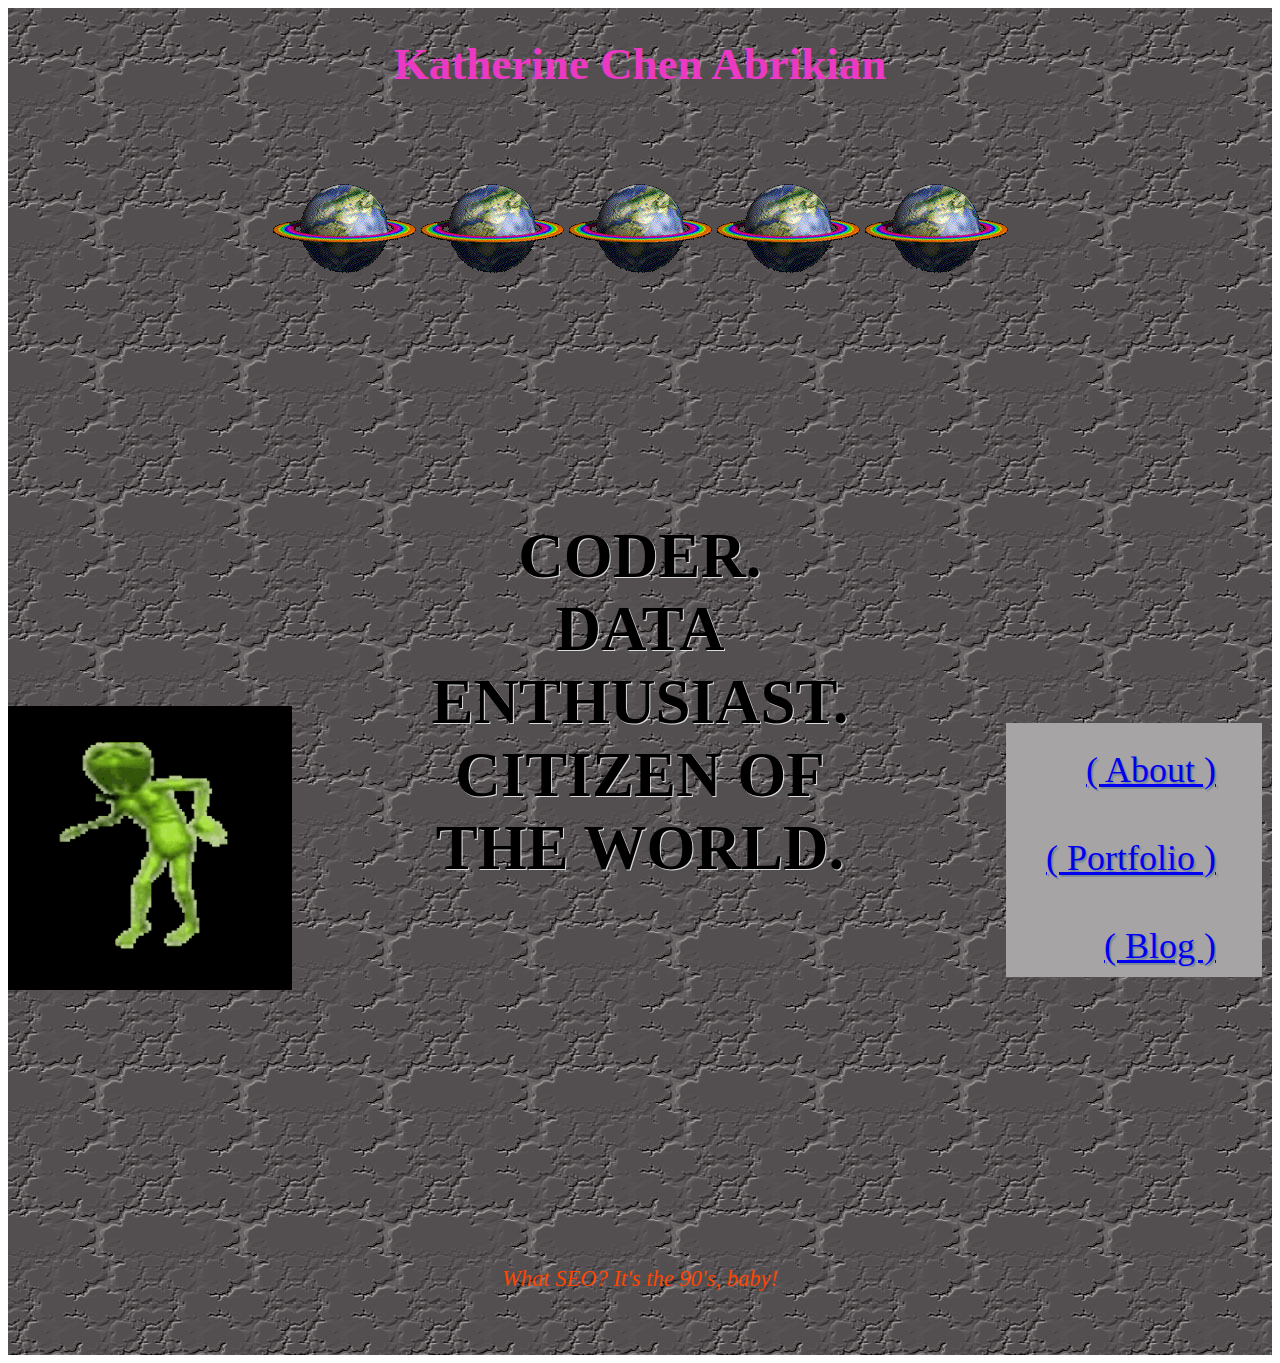
<file: index.html>
<!DOCTYPE html>
<html lang="en">
<head>
  <meta charset="UTF-8">
  <meta http-equiv="X-UA-Compatible" content="IE=edge">
  <meta name="viewport" content="width=device-width, initial-scale=1.0">
  <title>( The Gateway to My Realm )</title>
  <link rel="stylesheet" href="/stylesheets/style.css">
</head>
<body>
  <main class="grid-container">
    <header class="page-1">
      <h1 class="page-1">
        Katherine Chen Abrikian
      </h1>
    </header>
    <div class="page-1 planets">
      <img class="planet" src="/images/gay_earth.gif" alt="Earth with rainbow-coloured rings, spinning">
      <img class="planet" src="/images/gay_earth.gif" alt="Earth with rainbow-coloured rings, spinning">
      <img class="planet" src="/images/gay_earth.gif" alt="Earth with rainbow-coloured rings, spinning">
      <img class="planet" src="/images/gay_earth.gif" alt="Earth with rainbow-coloured rings, spinning">
      <img class="planet" src="/images/gay_earth.gif" alt="Earth with rainbow-coloured rings, spinning">
    </div>
    <div class="page-1 nav">
      <nav class="page-1 nav">
        <ul class="page-1">
          <li class="page-1">
            <a href="/pages/about.html">( About )</a>
          </li>
          <li class="page-1">
            <a href="/pages/portfolio.html">( Portfolio ) </a>
          </li>
          <li class="page-1 subnav">
            <a href="/pages/blog/mainpage.html">( Blog )</a>
              <div class="subnav-content">
                <a href="/pages/blog/entry_221117.html">November 17, 2022</a><br>
                <a href="/pages/blog/entry_221116.html">November 16, 2022</a><br>
                <a href="/pages/blog/entry_221115.html">November 15, 2022</a><br>
                <a href="/pages/blog/entry_221114.html">November 14, 2022</a>
              </div>
          </li>
        </ul>
      </nav>
    </div>
    <div class="page-1 statement">
      <p class="page-1">
        CODER. <br>
        DATA ENTHUSIAST. <br>
        CITIZEN OF THE WORLD.
      </p>
    </div>
    <div class="page-1 alien">
      <img class="alien" src="/images/alien-bttv.gif" alt="a green alien dancing" >
    </div>
    <footer class="page-1">
      <p class="page-1">What SEO? It's the 90's, baby!</p>
    </footer>
  </main>
</body>
</html>
</file>
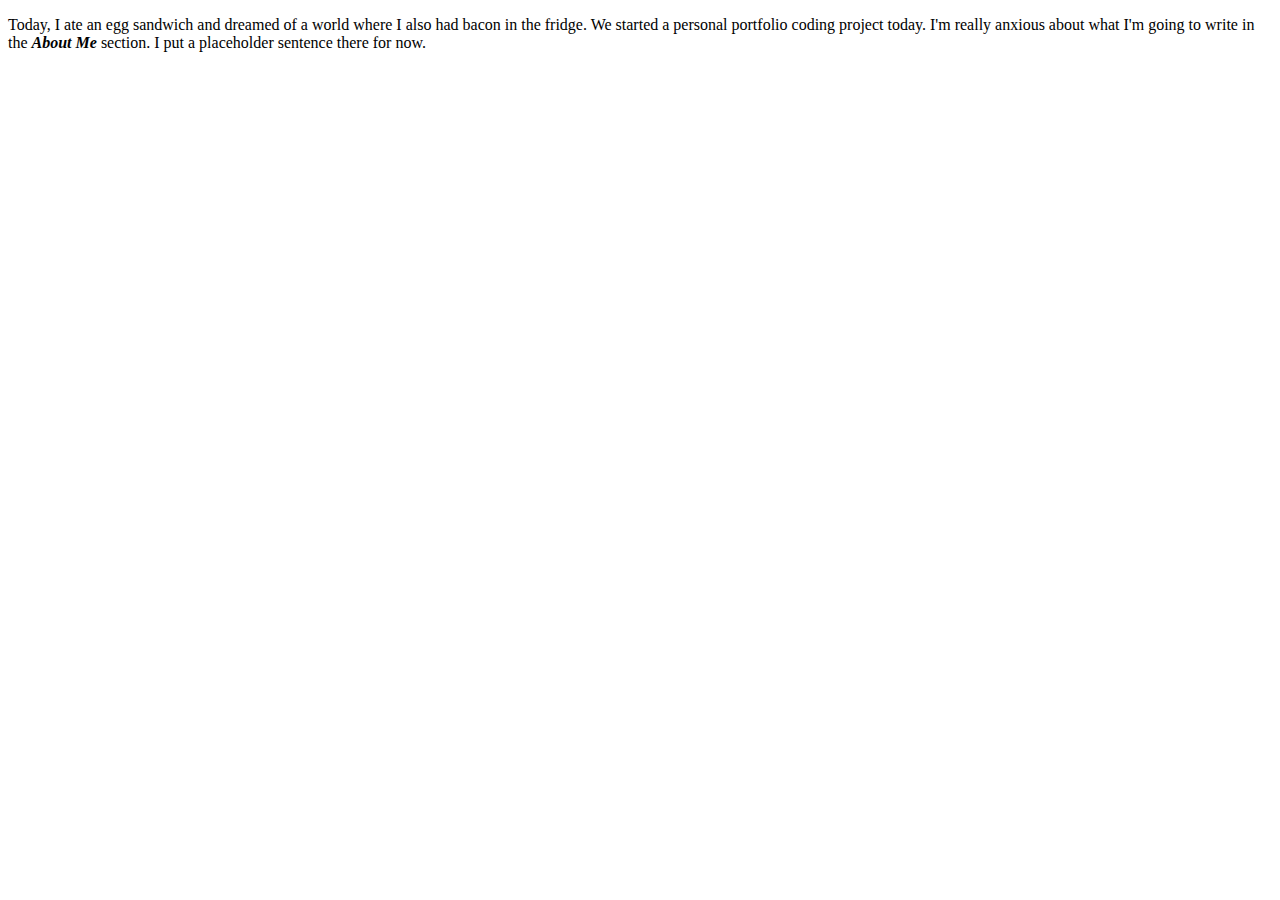
<file: assets/entry_221114.html>
<!DOCTYPE html>
<html lang="en">
<head>
  <meta charset="UTF-8">
  <meta http-equiv="X-UA-Compatible" content="IE=edge">
  <meta name="viewport" content="width=device-width, initial-scale=1.0">
  <title>November 14, 2022</title>
  <link rel="stylesheet" href="/stylesheets/style.css">
</head>
<body>
  <main>
    <p>
      Today, I ate an egg sandwich and dreamed of a world where I also had bacon 
      in the fridge. We started a personal portfolio coding project today. I'm really 
      anxious about what I'm going to write in the <strong><em>About Me</em></strong> 
      section. I put a placeholder sentence there for now.
    </p>
  </main>
</body>
</html>
</file>
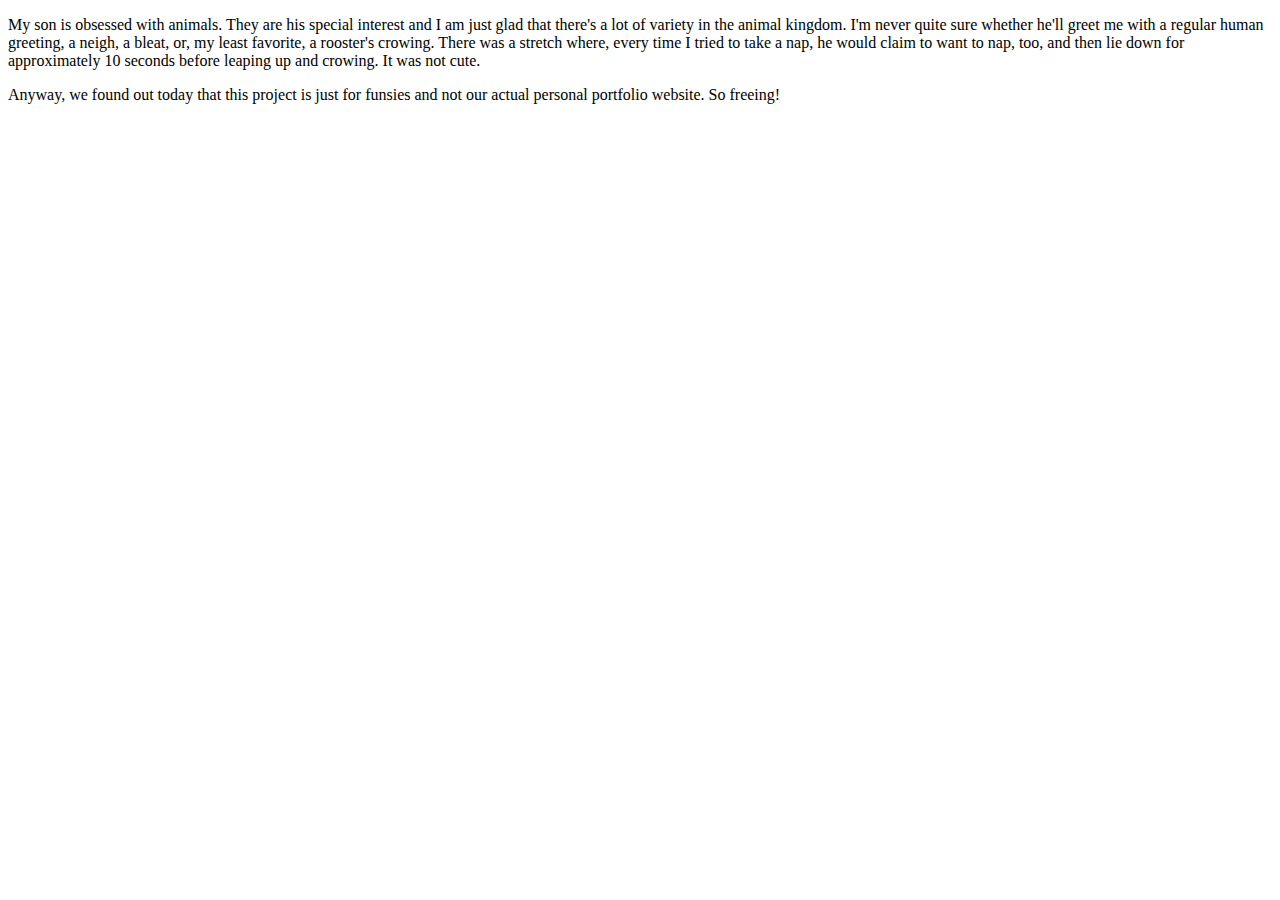
<file: assets/entry_221115.html>
<!DOCTYPE html>
<html lang="en">
<head>
  <meta charset="UTF-8">
  <meta http-equiv="X-UA-Compatible" content="IE=edge">
  <meta name="viewport" content="width=device-width, initial-scale=1.0">
  <title>November 15, 2022</title>
  <link rel="stylesheet" href="/stylesheets/style.css">
</head>
<body>
  <main>
    <p>
      My son is obsessed with animals. They are his special interest and I am just 
      glad that there's a lot of variety in the animal kingdom. I'm never quite 
      sure whether he'll greet me with a regular human greeting, a neigh, a bleat,
      or, my least favorite, a rooster's crowing. There was a stretch where, every 
      time I tried to take a nap, he would claim to want to nap, too, and then lie 
      down for approximately 10 seconds before leaping up and crowing. It was not 
      cute.
    </p>
    <p>
      Anyway, we found out today that this project is just for funsies and not our 
      actual personal portfolio website. So freeing!
    </p>
  </main>
</body>
</html>
</file>
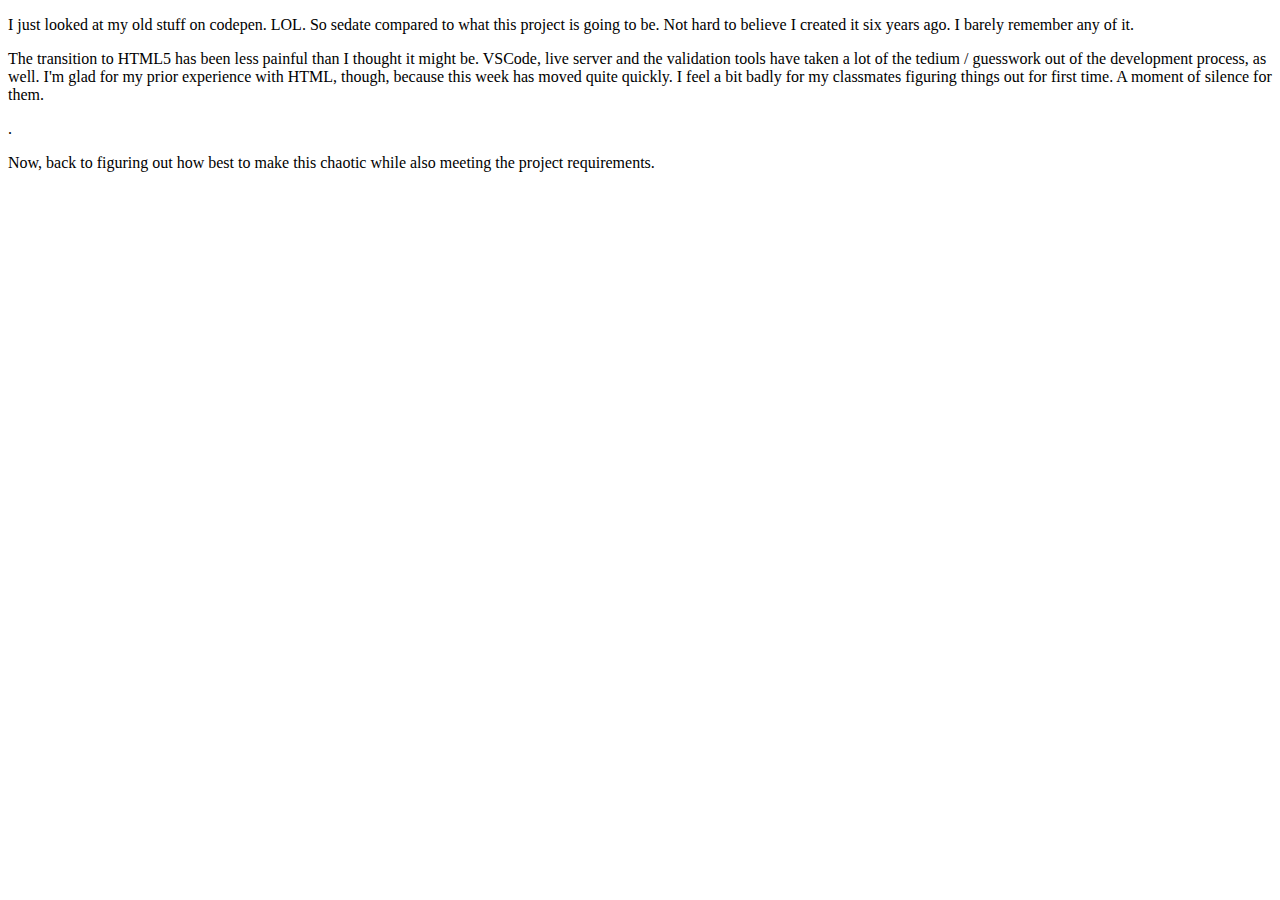
<file: assets/entry_221116.html>
<!DOCTYPE html>
<html lang="en">
<head>
  <meta charset="UTF-8">
  <meta http-equiv="X-UA-Compatible" content="IE=edge">
  <meta name="viewport" content="width=device-width, initial-scale=1.0">
  <title>November 16, 2022</title>
  <link rel="stylesheet" href="/stylesheets/style.css">
</head>
<body>
  <main>
    <p>
      I just looked at my old stuff on codepen. LOL. So sedate compared to what 
      this project is going to be. Not hard to believe I created it six years ago. 
      I barely remember any of it.
    </p>
    <p>
      The transition to HTML5 has been less painful than I thought it might be. 
      VSCode, live server and the validation tools have taken a lot of the tedium 
      / guesswork out of the development process, as well. I'm glad for my prior 
      experience with HTML, though, because this week has moved quite quickly. 
      I feel a bit badly for my classmates figuring things out for first time. 
      A moment of silence for them. 
    </p>
    <p>
      .
    </p>
    <p>
      Now, back to figuring out how best to make this chaotic while also meeting 
      the project requirements.
    </p>
  </main>
</body>
</html>
</file>
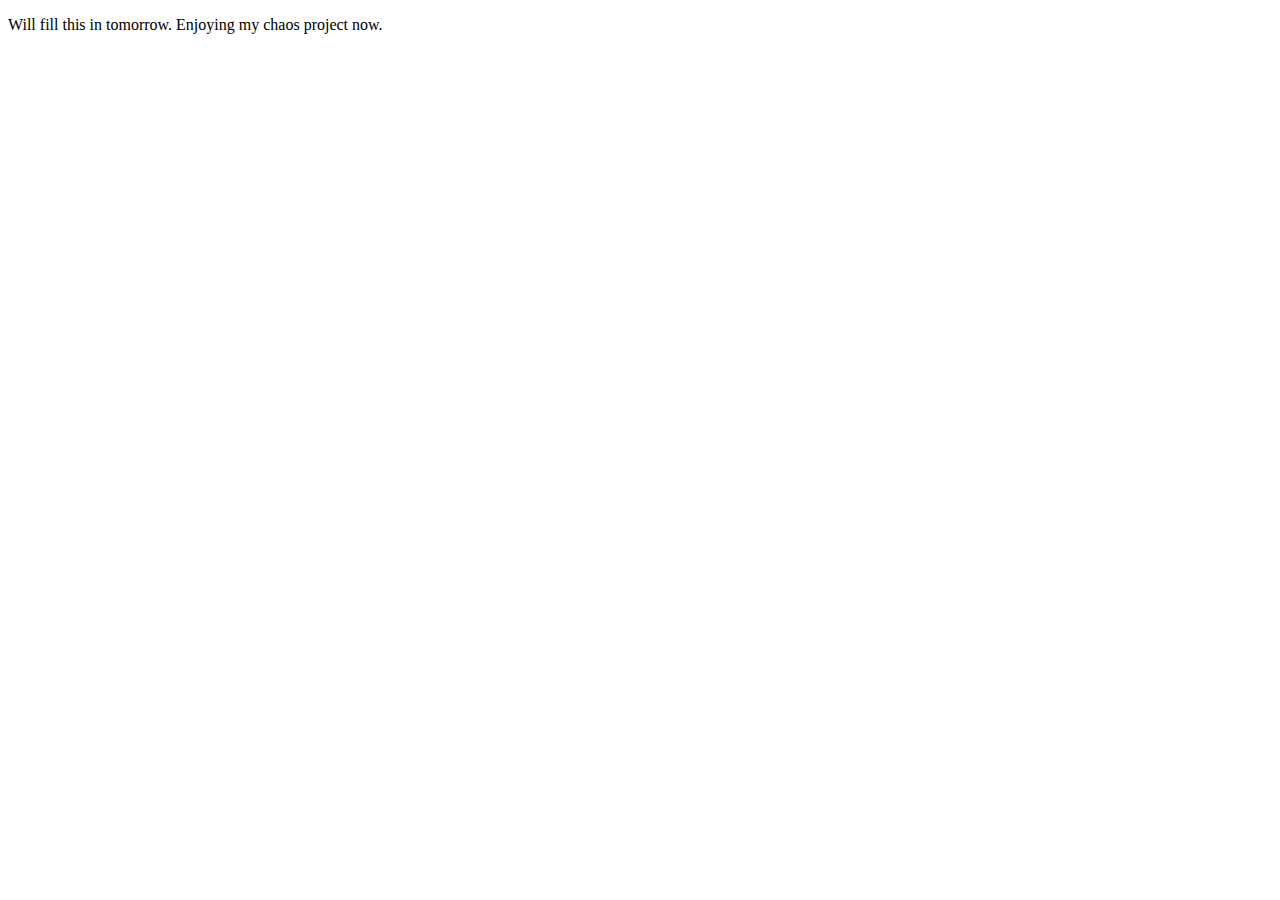
<file: assets/entry_221117.html>
<!DOCTYPE html>
<html lang="en">
<head>
  <meta charset="UTF-8">
  <meta http-equiv="X-UA-Compatible" content="IE=edge">
  <meta name="viewport" content="width=device-width, initial-scale=1.0">
  <title>November 17, 2022</title>
  <link rel="stylesheet" href="/stylesheets/style.css">
</head>
<body>
  <main>
    <p>
      Will fill this in tomorrow. Enjoying my chaos project now.
    </p>
  </main>
</body>
</html>
</file>
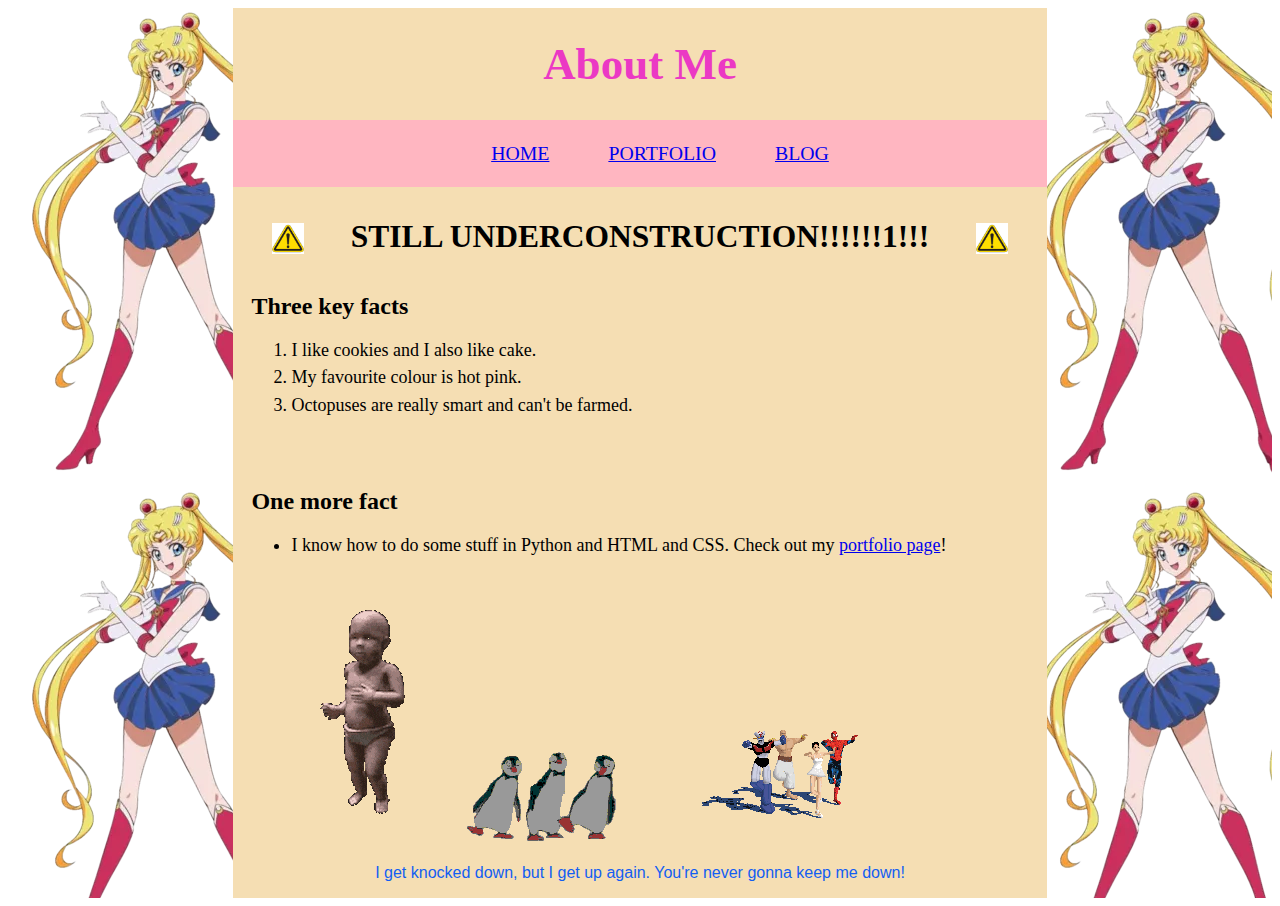
<file: pages/about.html>
<!DOCTYPE html>
<html lang="en">
<head>
  <meta charset="UTF-8">
  <meta http-equiv="X-UA-Compatible" content="IE=edge">
  <meta name="viewport" content="width=device-width, initial-scale=1.0">
  <title>About Me</title>
  <link rel="stylesheet" href="/stylesheets/style.css">
</head>
<body>
  <main class="flex-container page-2">
    <div class="container page-2">
      <header>
        <h1 class="page-2">About Me</h1>
      </header>
      <nav class="page-2">
        <ul class="page-2">
          <li class="page-2">
            <a href="/index.html">Home</a>
          </li>
          <li class="page-2">
            <a href="/pages/portfolio.html">Portfolio</a>
          </li>
          <li class="page-2 subnav">
            <a href="/pages/blog/mainpage.html">Blog</a>
            <div class="subnav-content">
              <a href="/pages/blog/entry_221117.html">November 17, 2022</a><br>
              <a href="/pages/blog/entry_221116.html">November 16, 2022</a><br>
              <a href="/pages/blog/entry_221115.html">November 15, 2022</a><br>
              <a href="/pages/blog/entry_221114.html">November 14, 2022</a>
            </div>
          </li>
        </ul>
      </nav>
      <section class="disclaimer">
        <img src="/images/international-symbol-label-sym6-a-lg.jpg" 
        alt="International Symbol Labels - General Warning">
        <h2 class="disclaimer">
          STILL UNDERCONSTRUCTION!!!!!!1!!!
        </h2>
        <img src="/images/international-symbol-label-sym6-a-lg.jpg" 
        alt="International Symbol Labels - General Warning">
      </section>
      <section class="facts">
        <h2>Three key facts</h2>
        <ol>
          <li>I like cookies and I also like cake.</li>
          <li>My favourite colour is hot pink.</li>
          <li>Octopuses are really smart and can't be farmed.</li>
        </ol>
      </section>
      <section class="facts">
        <h2>One more fact</h2>
        <ul>
          <li>I know how to do some stuff in Python and HTML and CSS. Check out my
            <a href="/pages/portfolio.html">portfolio page</a>!
          </li>
        </ul>
      </section>
      <div id="dancers">
        <img src="/images/dancing-baby.gif"
        alt="Gif of a baby dancing. The baby is dressed in a cloth diaper.">
        <img src="/images/DANCINGPENGUINS2.gif"
        alt="Dancing penguins from Disney's Mary Poppins">
        <img src="/images/Dancing_Dudes.gif" 
        alt="Various comic book characters doing a line dance">
      </div>
      <footer class="page-2">
        <p>I get knocked down, but I get up again.  You're never gonna keep me down!</p>
      </footer>
    </div>
  </main>
</body>
</html>
</file>
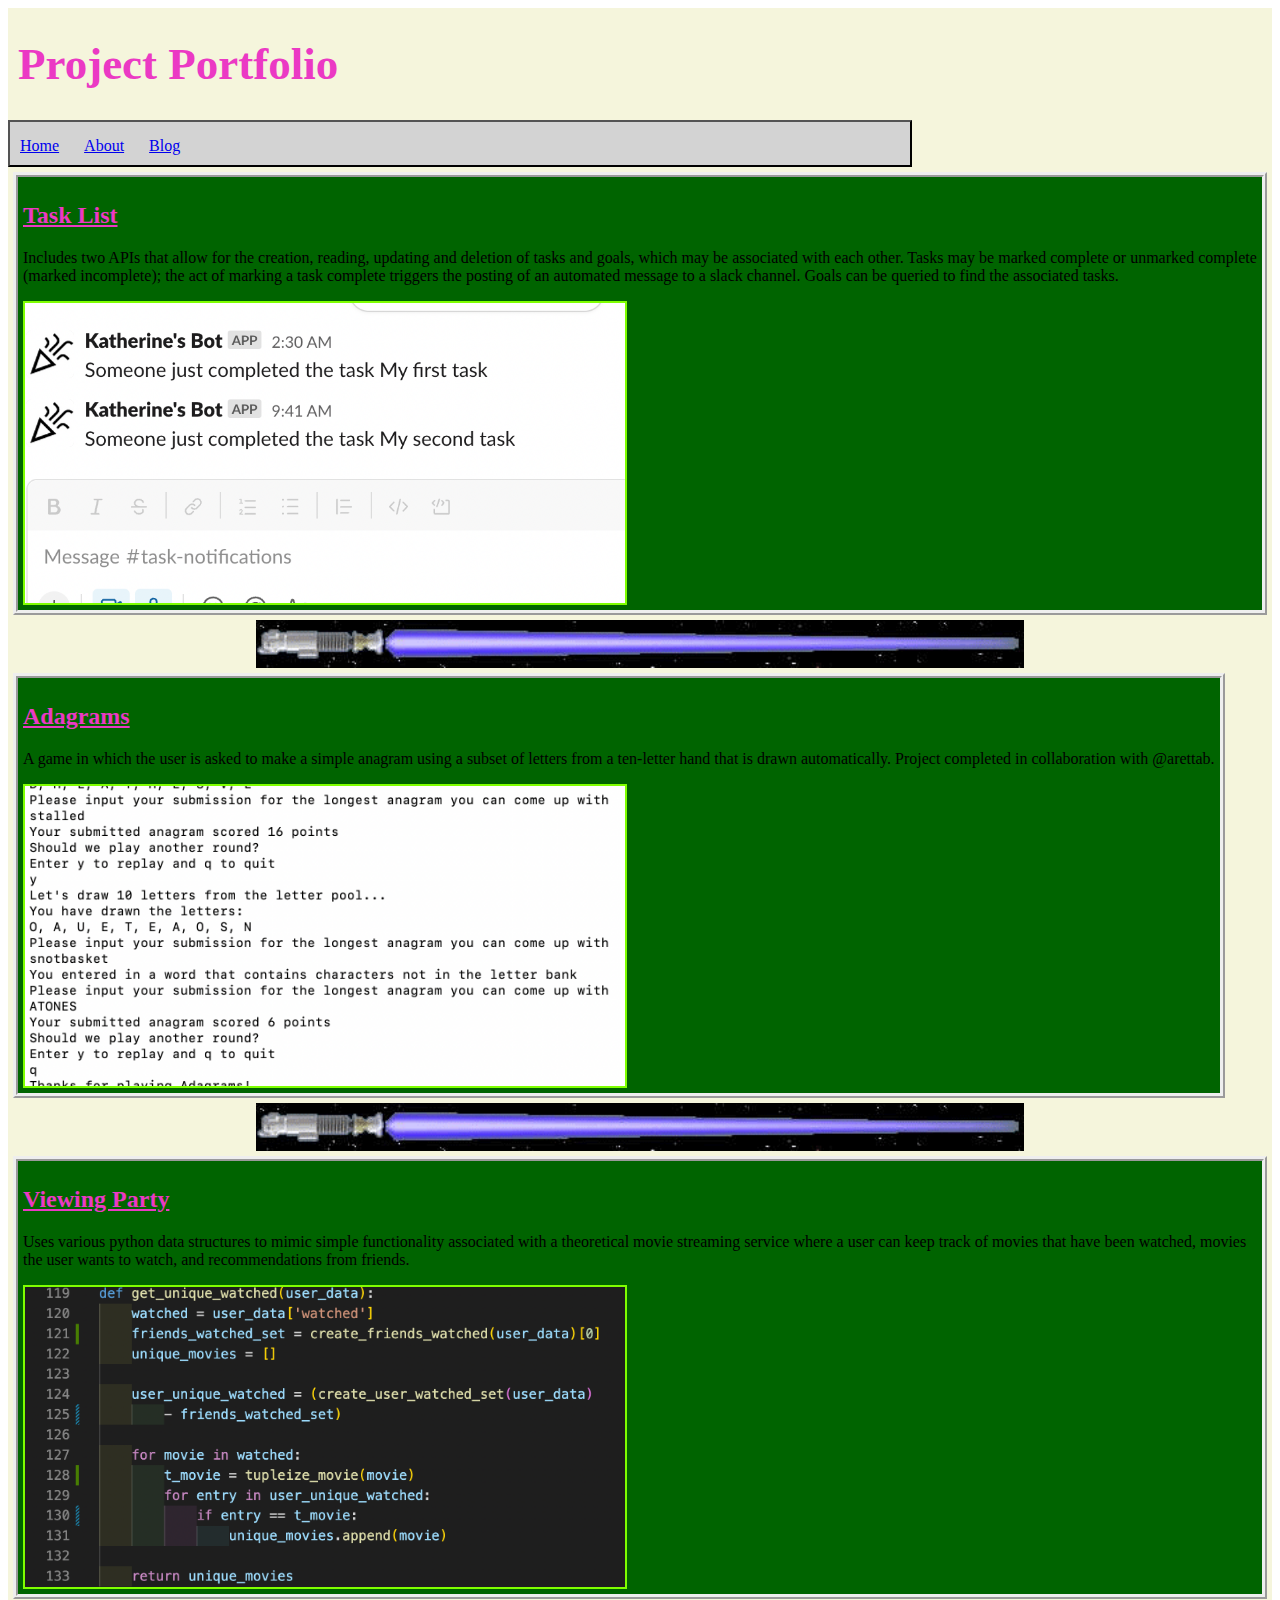
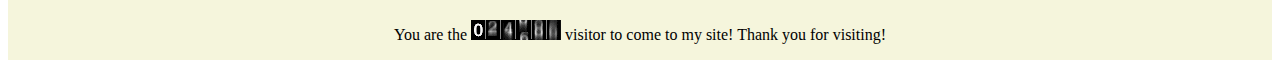
<file: pages/portfolio.html>
<!DOCTYPE html>
<html lang="en">
<head>
  <meta charset="UTF-8">
  <meta http-equiv="X-UA-Compatible" content="IE=edge">
  <meta name="viewport" content="width=device-width, initial-scale=1.0">
  <title>Katherine's Portfolio</title>
  <link rel="stylesheet" href="/stylesheets/style.css">
</head>
<body>
  <main class="page-3-container">
    <header class="page-3">
      <h1>Project Portfolio</h1>
    </header>
    <nav class="page-3">
      <a href="/index.html">Home</a>
      <a href="/pages/about.html">About</a>
      <div class="subnav">
        <a href="/pages/blog/mainpage.html">Blog</a>
        <div class="subnav-content" id="sc3">
          <a href="/pages/blog/entry_221117.html">November 17, 2022</a> 
          <a href="/pages/blog/entry_221116.html">November 16, 2022</a> 
          <a href="/pages/blog/entry_221115.html">November 15, 2022</a> 
          <a href="/pages/blog/entry_221114.html">November 14, 2022</a>
        </div>
      </div>
    </nav>
    <div class="project-container">
      <section class="project">
        <h2 class="project-title">
          <a href="https://github.com/kalawac/task-list-api">
            Task List
          </a>
        </h2>
        <p class="description">Includes two APIs that allow for the creation, reading, 
          updating and deletion of tasks and goals, which may be associated with each other.
          Tasks may be marked complete or unmarked complete (marked incomplete);
          the act of marking a task complete triggers the posting of an automated message
          to a slack channel. Goals can be queried to find the associated tasks.
        </p>
        <img src="/images/task-list-api-2.png" 
        alt="Screenshot from Slack showing bot sharing messages indicating that two tasks have been completed">
      </section>
      <img class="saber" src="/images/blusaber.gif" alt="lightsaber being used as a divider">
      <section class="project">
        <h2 class="project-title">
          <a href="https://github.com/kalawac/adagrams-py/">
            Adagrams
          </a>
        </h2>
        <p class="description">A game in which the user is asked to make a simple 
          anagram using a subset of letters from a ten-letter hand that is drawn automatically.
          Project completed in collaboration with @arettab.
        </p>
        <img src="/images/adagrams.png" alt="Screenshot of terminal running adagrams program">
      </section>
      <img class="saber" src="/images/blusaber.gif" alt="lightsaber being used as a divider">
      <section class="project">
        <h2 class="project-title">
          <a href="https://github.com/kalawac/viewing-party">
            Viewing Party
          </a>
        </h2>
        <p class="description">Uses various python data structures to mimic simple
          functionality associated with a theoretical movie streaming service where 
          a user can keep track of movies that have been watched, movies the user 
          wants to watch, and recommendations from friends.
        </p>
        <img src="/images/viewing-party.png" alt="screenshot of code from Viewing Party">
      </section>
    </div>
    <footer class="page-3">
      <p class="page-3">You are the 
      <img src="/images/counter.gif" alt="fake site visit counter with rapidly turning numbers"> 
      visitor to come to my site! Thank you for visiting!</p>
    </footer>
  </main>
</body>
</html>
</file>
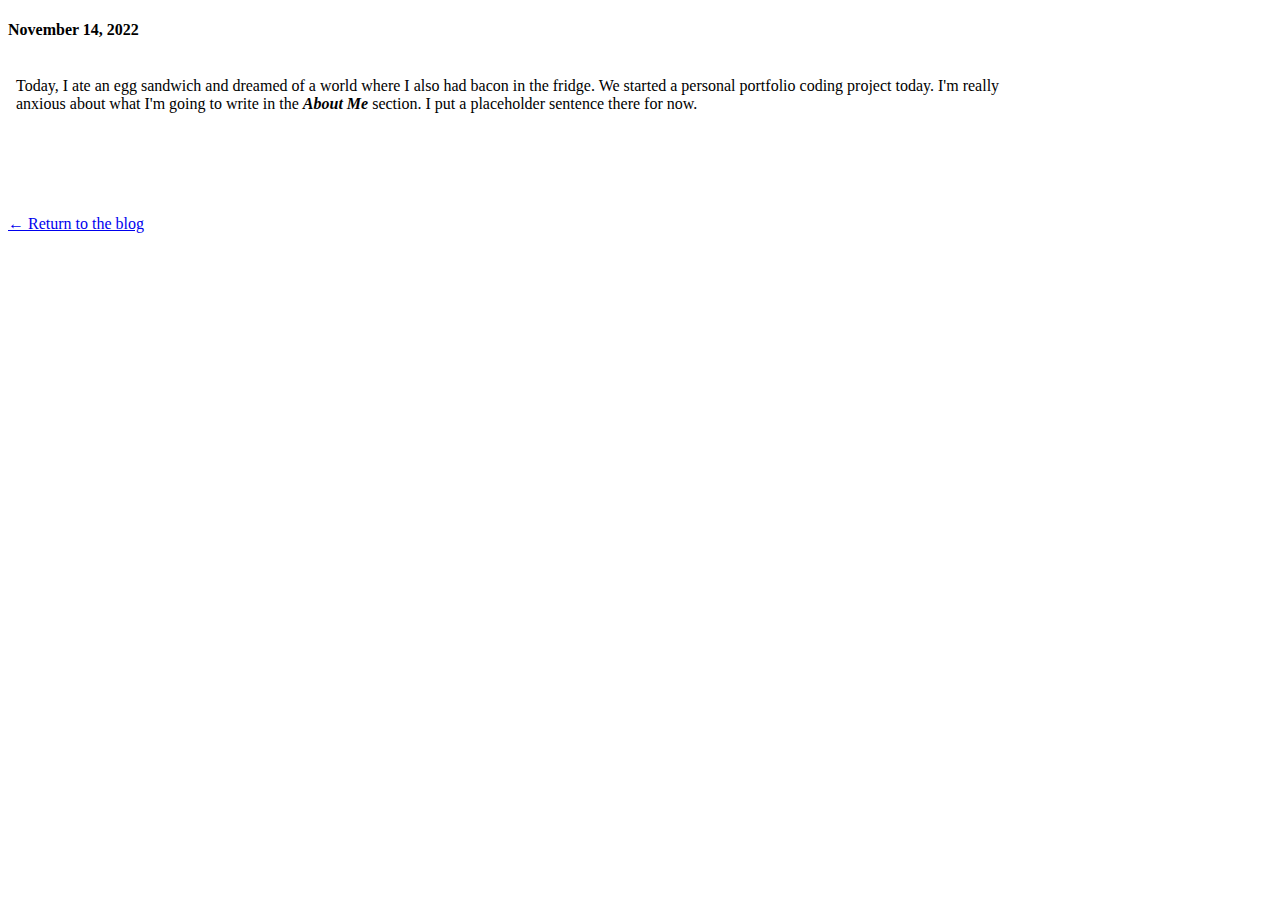
<file: pages/blog/entry_221114.html>
<!DOCTYPE html>
<html lang="en">
<head>
  <meta charset="UTF-8">
  <meta http-equiv="X-UA-Compatible" content="IE=edge">
  <meta name="viewport" content="width=device-width, initial-scale=1.0">
  <title>Blog Entry: Nov 14, 2022</title>
  <link rel="stylesheet" href="/stylesheets/style.css">
</head>
<body>
  <header>
    <h4>November 14, 2022</h4>
  </header>
  <main class="entry-frame">
    <iframe
    src="/assets/entry_221114.html"
    title="November 14, 2022">
    </iframe>
  </main>
  <footer>
    <nav>
      <a href="/pages/blog/mainpage.html">&larr; Return to the blog</a>
    </nav>
  </footer>
</body>
</html>
</file>
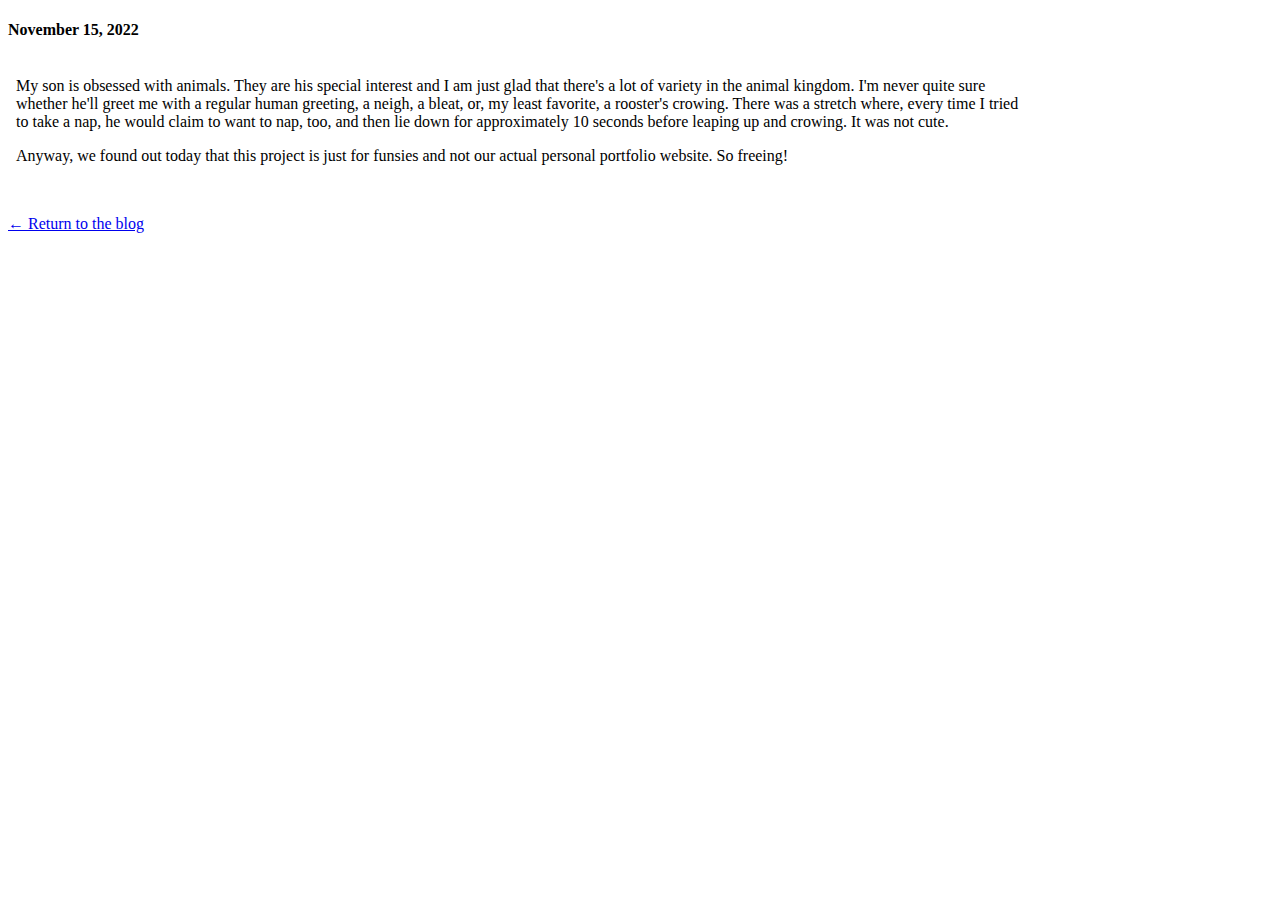
<file: pages/blog/entry_221115.html>
<!DOCTYPE html>
<html lang="en">
<head>
  <meta charset="UTF-8">
  <meta http-equiv="X-UA-Compatible" content="IE=edge">
  <meta name="viewport" content="width=device-width, initial-scale=1.0">
  <title>Blog Entry: Nov 15, 2022</title>
  <link rel="stylesheet" href="/stylesheets/style.css">
</head>
<body>
  <header>
    <h4>November 15, 2022</h4>
  </header>
  <main class="entry-frame">
    <iframe
    src="/assets/entry_221115.html"
    title="November 15, 2022">
    </iframe>
  </main>
  <footer>
    <nav>
      <a href="/pages/blog/mainpage.html">&larr; Return to the blog</a>
    </nav>
  </footer>
</body>
</html>
</file>
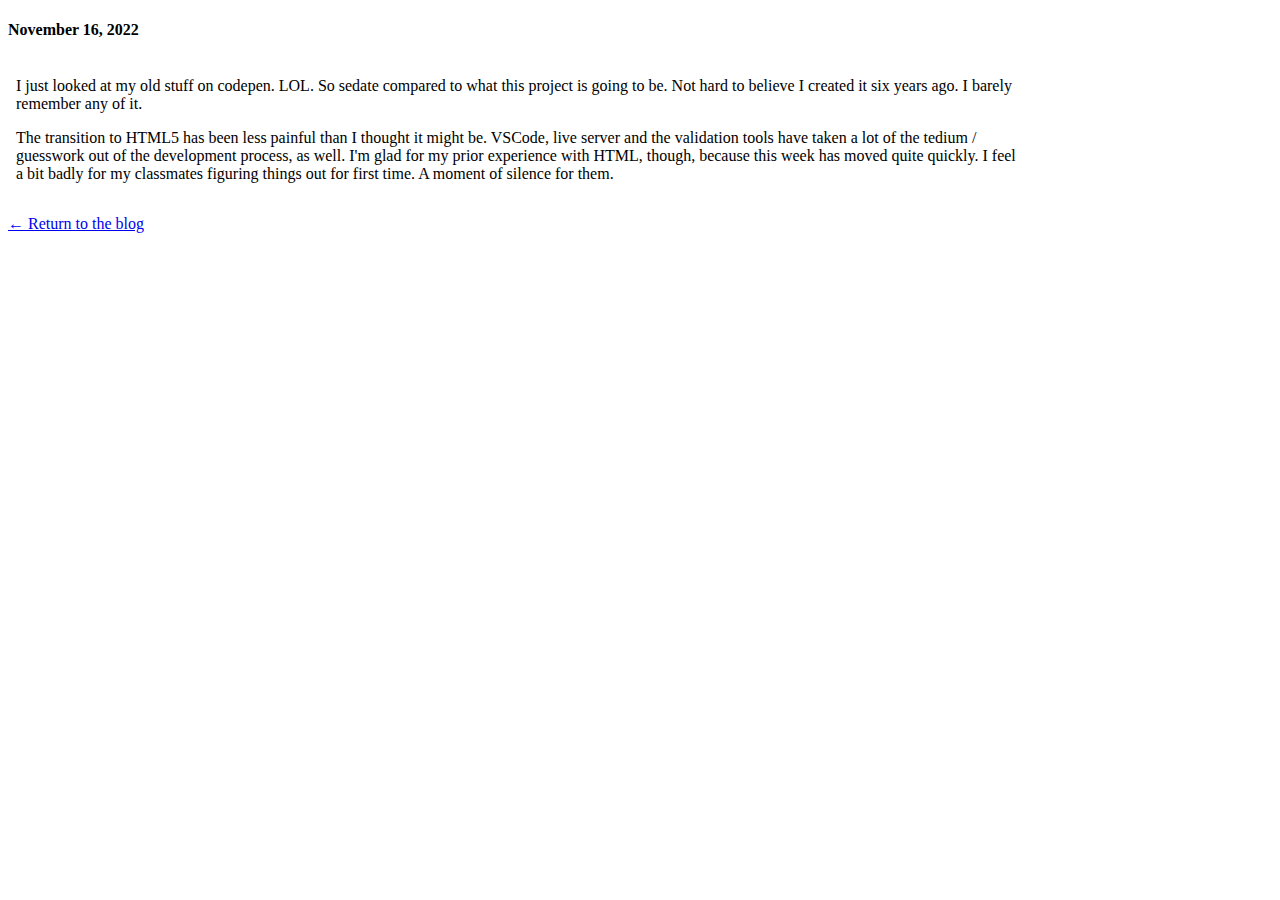
<file: pages/blog/entry_221116.html>
<!DOCTYPE html>
<html lang="en">
<head>
  <meta charset="UTF-8">
  <meta http-equiv="X-UA-Compatible" content="IE=edge">
  <meta name="viewport" content="width=device-width, initial-scale=1.0">
  <title>Blog Entry: Nov 16, 2022</title>
  <link rel="stylesheet" href="/stylesheets/style.css">
</head>
<body>
  <header>
    <h4>November 16, 2022</h4>
  </header>
  <main class="entry-frame">
    <iframe
    src="/assets/entry_221116.html"
    title="November 16, 2022">
    </iframe>
  </main>
  <footer>
    <nav>
      <a href="/pages/blog/mainpage.html">&larr; Return to the blog</a>
    </nav>
  </footer>
</body>
</html>
</file>
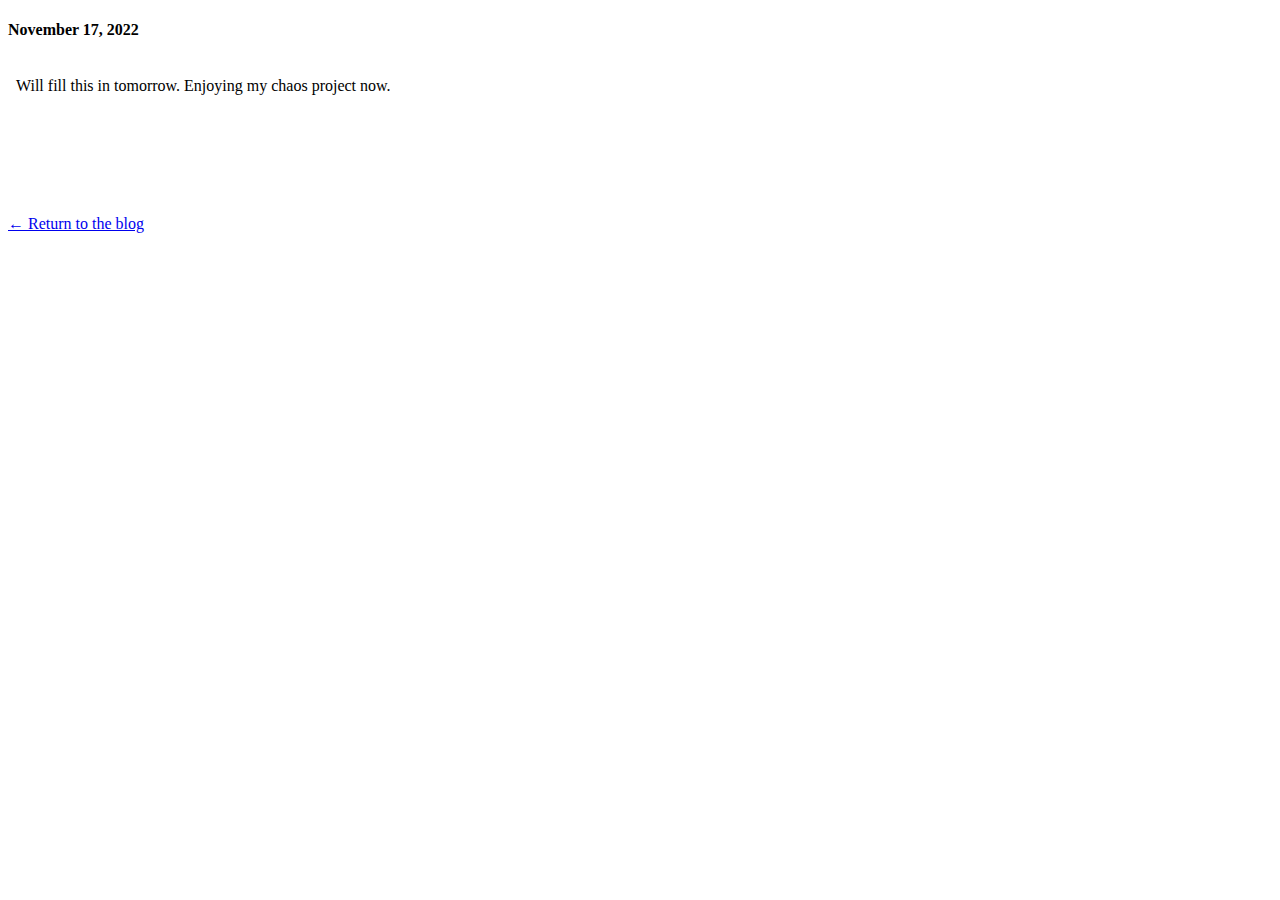
<file: pages/blog/entry_221117.html>
<!DOCTYPE html>
<html lang="en">
<head>
  <meta charset="UTF-8">
  <meta http-equiv="X-UA-Compatible" content="IE=edge">
  <meta name="viewport" content="width=device-width, initial-scale=1.0">
  <title>Blog Entry: Nov 17, 2022</title>
  <link rel="stylesheet" href="/stylesheets/style.css">
</head>
<body>
  <header>
    <h4>November 17, 2022</h4>
  </header>
  <main class="entry-frame">
    <iframe
    src="/assets/entry_221117.html"
    title="November 17, 2022">
    </iframe>
  </main>
  <footer>
    <nav>
      <a href="/pages/blog/mainpage.html">&larr; Return to the blog</a>
    </nav>
  </footer>
</body>
</html>
</file>
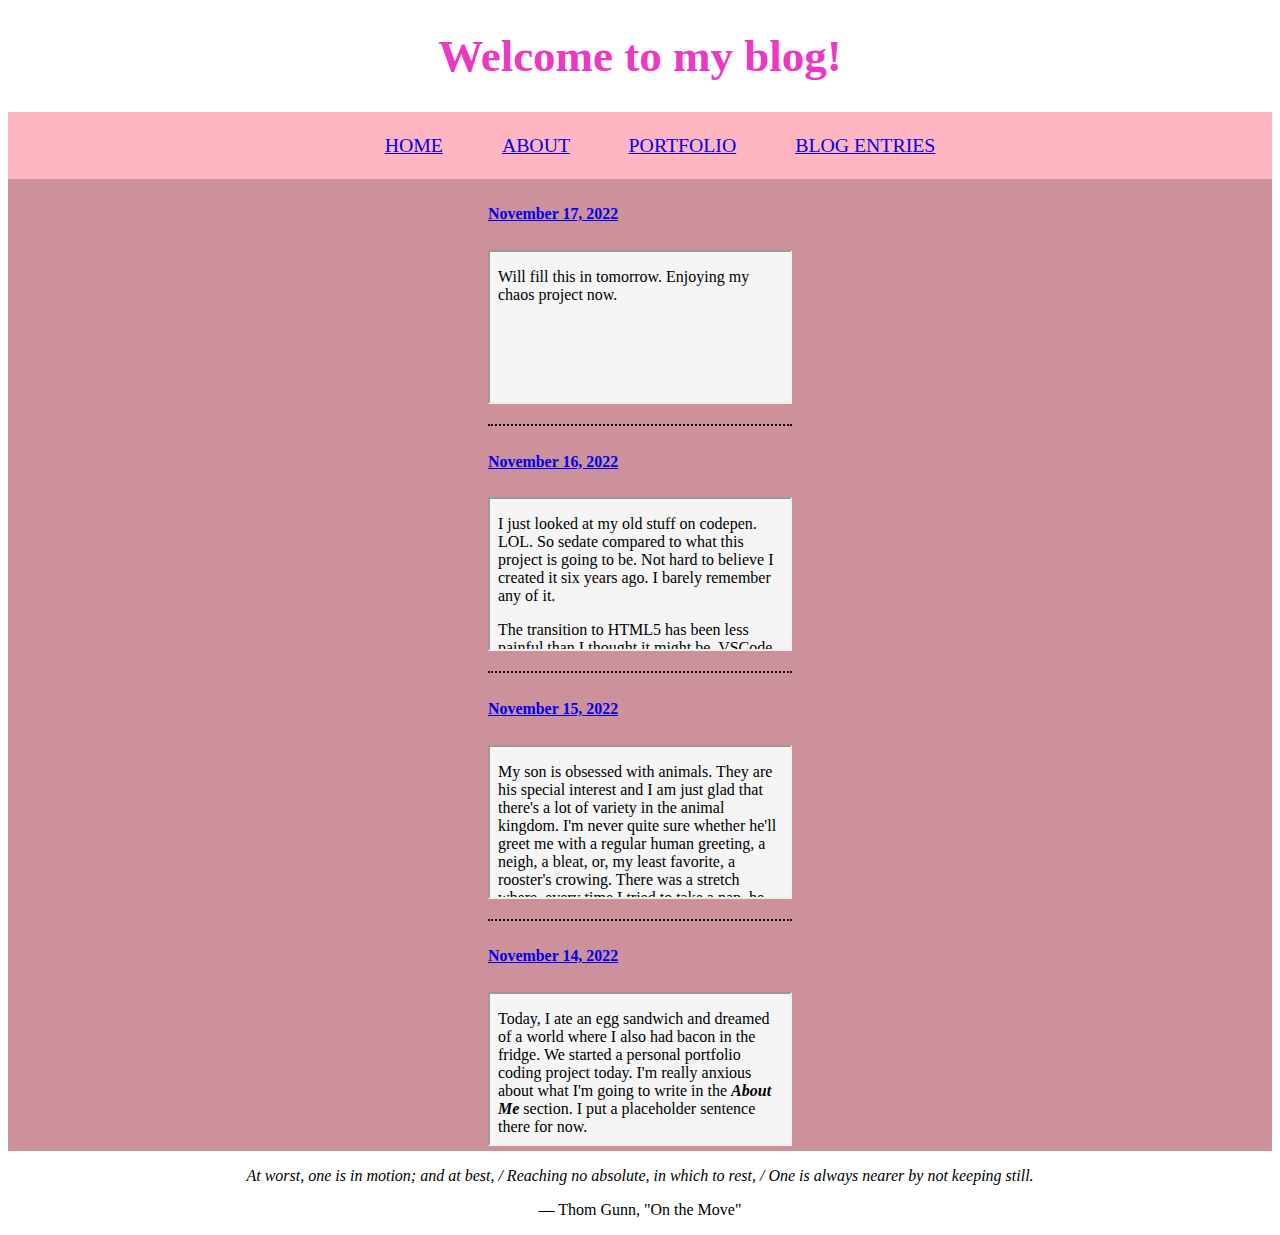
<file: pages/blog/mainpage.html>
<!DOCTYPE html>
<html lang="en">
<head>
  <meta charset="UTF-8">
  <meta http-equiv="X-UA-Compatible" content="IE=edge">
  <meta name="viewport" content="width=device-width, initial-scale=1.0">
  <title>Bloggity Bloop Bloop</title>
  <link rel="stylesheet" href="/stylesheets/style.css">
</head>
<body>
  <header>
    <h1>Welcome to my blog!</h1>
  </header>
  <nav class="page-2">
    <ul class="page-2">
      <li class="page-2">
        <a href="/index.html">Home</a>
      </li>
      <li class="page-2">
        <a href="/pages/about.html">About</a>
      </li>
      <li class="page-2">
        <a href="/pages/portfolio.html">Portfolio</a>
      </li>
      <li class="page-2 subnav">
        <a href="/pages/blog/mainpage.html">Blog Entries</a>
        <div class="subnav-content">
          <a href="/pages/blog/entry_221117.html">November 17, 2022</a><br>
          <a href="/pages/blog/entry_221116.html">November 16, 2022</a><br>
          <a href="/pages/blog/entry_221115.html">November 15, 2022</a><br>
          <a href="/pages/blog/entry_221114.html">November 14, 2022</a>
        </div>
      </li>
    </ul>
  </nav>
  <main class="page-4">
    <div class="flex-container">
      <section class="entry">
        <a href="/pages/blog/entry_221117.html">
        <h5>
          November 17, 2022
        </h5>
        </a>
        <div class="entrybox">
          <iframe
          src="/assets/entry_221117.html" 
          title="November 17, 2022">
          </iframe>
        </div>
      </section>
      <section class="entry">
        <h5>
          <a href="/pages/blog/entry_221116.html">
            November 16, 2022
          </a>
        </h5>
        <div class="entrybox">
          <iframe
          src="/assets/entry_221116.html"
          title="November 16, 2022"
          allow="fullscreen">
          </iframe>
        </div>
      </section>
      <section class="entry">
        <h5>
          <a href="/pages/blog/entry_221115.html">
            November 15, 2022
          </a>
        </h5>
        <div class="entrybox">
          <iframe
          src="/assets/entry_221115.html"
          title="November 15, 2022"
          allow="fullscreen">
          </iframe>
        </div>
      </section>
      <section class="entry">
        <h5>
          <a href="/pages/blog/entry_221114.html">
            November 14, 2022
          </a>
        </h5>
        <div class="entrybox">
          <iframe
          src="/assets/entry_221114.html" 
          title="November 14, 2022" 
          allow="fullscreen">
          </iframe>
        </div>
      </section>
    </div>
  </main>
  <footer class="page-4">
    <blockquote cite="https://www.poetryfoundation.org/poems/57037/on-the-move">
      <p class="quote">At worst, one is in motion; and at best, / 
      Reaching no absolute, in which to rest, / 
      One is always nearer by not keeping still.</p>
      <p class="author">
      &mdash; Thom Gunn, "On the Move"
      </p>
    </blockquote>
  </footer>
</body>
</html>
</file>
<file: stylesheets/style.css>
.grid-container {
    display: grid;
    grid-template-columns: repeat(12, 1fr);
    grid-template-rows: repeat(12, 1fr);
    border: 2px;
    background-image: url(/images/cracked.jpg);
}

.flex-container {
    display: flex;
    -ms-display: flex;
    flex-direction: column;
    flex-wrap: wrap;
    align-items: center;
    background-image: url(/images/sailor_moon_season_iii.webp);
}

.container {
    background-color: wheat;
    min-width: min-content;
}

.page-3-container {
    width: 100%;
    display: flex;
    -ms-display: flex;
    flex-direction:row;
    flex-wrap: wrap;
    align-items: center;
    background-color: beige;
}

.project-container {
    width: 100%;
    display: flex;
    -ms-display: flex;
    flex-direction: column;
    flex-wrap: wrap;
    overflow: hidden;
    align-items: baseline;
}

.project {
    border: thick ridge;
    padding: 5px;
    margin: 5px;
    background-color: darkgreen;
}

.project img{
    float: left;
    object-fit: cover;
    width: 600px;
    height: 300px;
    border: 2px solid chartreuse;
}

.project :link {
    color: #EB39C4;
}

.project :visited {
    color: #800040;
    text-shadow: 2px 2px 1px #EB39C4;
}

.saber {
    width: 60vw;
    align-self: center;
    margin: auto;
}

h1 {
    color: #EB39C4;
    text-align: center;
    font-size: 5vh;
}

header.page-1 {
    grid-area: 1 / 1 / 2 / 13;
    order: -2;
    margin: auto;
    border: 2px;
}

div.planets {
    grid-area: 2 / 1 / 4 / 13;
    order: -1;
    margin: auto;
}

img.planet {
    max-width: 20%;
    height: auto;
}

.nav {
    grid-column: 10 / 13;
    grid-row: 5 / 12;
    order: 2;
    padding-right: 2vh;
    margin: auto 10px auto auto;
    background-color: #A6A4A5;
}

.page-1 .subnav {
    float: right;
}

.page-2 .subnav {
    float: inherit;
    margin-bottom: 0px;
}

.page-3 .subnav {
    float: initial;
    display: inline;
}

.subnav {
    overflow: hidden;
    margin-bottom: 10px;
}

.subnav-content {
    display: none;
    position: relative;
    left: 0;
    background-color: inherit;
    width: 100%;
    z-index: 1;
    text-align: inherit;
    font-size: medium;
}

.page-2 .subnav-content {
    position: absolute;
    background-color: lightpink;
    width: 16%;
    margin-left: 49%;
    margin-right: 35%;
}

.page-2 .subnav-content a { 
    margin: 1vh;
    color: darkblue;
}

.subnav-content a {
    float: right;
    color: whitesmoke;
    text-decoration: none;
}

.subnav-content a::before {
    content: "✯ ";
}

.subnav:hover .subnav-content {
    display: block;
    grid-column: 10 / 13;
    grid-row: 5 / 12;
}

.subnav-content a:hover {
    background-color: #eee;
    color: black;
}

li.page-1 {
    text-shadow: 1.8px 1.8px 1px lightslategray;
    text-align: right;
    list-style-type: none;
    padding-top: 10px;
    font-size: 4vh;
}

li.page-1:not(:last-child) { 
    margin-bottom: 4vh;  
}

li.page-1:any-link {
    color: #2C04BF;
}

nav :any-link:hover {
    background-color: black;
    color: #EB39C4;
    font-weight: bold;
}

div.alien {
    grid-area: 5 / 1 / 12 / 4;
    order: 0;
    margin: auto;
}

img.alien {
    max-width: 90%;
}

div.statement {
    grid-area: 5 / 5 / 12 / 9;
    order: 1;
}

div p.page-1 {
    font-family: 'Imprint', 'Times New Roman', Impact, serif, monospace, sans-serif;
    font-size: 7vh;
    font-weight: bold;
    text-align: center;
    text-shadow: 1px 1px rgba(255,255,255,0.8);
}

footer.page-1 {
    grid-column: 1 / 13;
    grid-row: 12 / span 1;
    order: 3;
    vertical-align: center;
}

footer p.page-1 {
    font-family: fantasy;
    font-style: oblique;
    font-size: 2.5vh;
    text-align: center;
    color: orangered;
}

nav.page-2 {
    font-size: 2.2vh;
    background-color: lightpink;
    text-transform: uppercase;
    list-style-type: none;
    text-align: center;
    padding: 2px;
}

nav.page-2 li {
    display: inline
}

nav.page-2 li:not(:last-child) { 
    margin-right: 6vh;  
}

.disclaimer {
    font-size: 3.5vh;
    margin: 4vh 4vh;
    align-items: center;
    display: inline;
    text-align: center;
}

.disclaimer img {
    max-height: 3.5vh;
    padding-inline: 3px;
    vertical-align: text-bottom;
    margin-top: 4vh;
}

.facts {
    padding: 2vh
}

.facts li {
    font-size: 2vh;
    margin-bottom: .7vh;
}

#dancers {
    align-items: center;
    margin: auto;
}

footer.page-2 p{
    font-family: sans-serif;
    text-align: center;
    color: #135EF2;
}

header.page-3 {
    margin: 0 30px 0 10px;
}

footer.page-3 {
    width: 100%;
    text-align: center;
}

nav.page-3 {
    display: flex;
    -ms-display: flex;
    flex-direction: row;
    flex-wrap: nowrap;
    width: 70%;
    float: right;
    background-color: lightgrey;
    border: 2px outset black;
    padding: 15px 15px 0px 0px;
    vertical-align: bottom;
}

nav.page-3 a {
    padding-inline-end: 15px;
    padding-inline-start: 10px;
}

#sc3 {
    display: none;
    position: relative; 
    background-color: lightgrey;
    z-index: 1;
    text-align: center;
    font-size: medium;
    align-self: flex-end;
    float: inline-end;
}

.subnav:hover #sc3 {
    display:inline-block;
}

#sc3 a {
    color: purple;
    text-decoration: none;
}

#sc3 a:hover {
    color: #EB39C4;
}

.page-4 .flex-container {
    background-image:none;
    background-color: #CC919A;
}

.entry {
    font-size: larger;
}

iframe {
    background-color: whitesmoke;
}

footer.page-4 {
    text-align: center;
    font-family: Palatino, fantasy;
}

footer.page-4 .quote {
    font-style: italic;
}

.entry:not(:last-of-type) {
    border-bottom: 2px dotted black;
    padding-bottom: 15px;
}

.entry-frame iframe{
    border: none;
    background-color:white;
    overflow:visible;
    width: 80vw;
    height: 25vw;
    max-height: fit-content;
}
</file>
